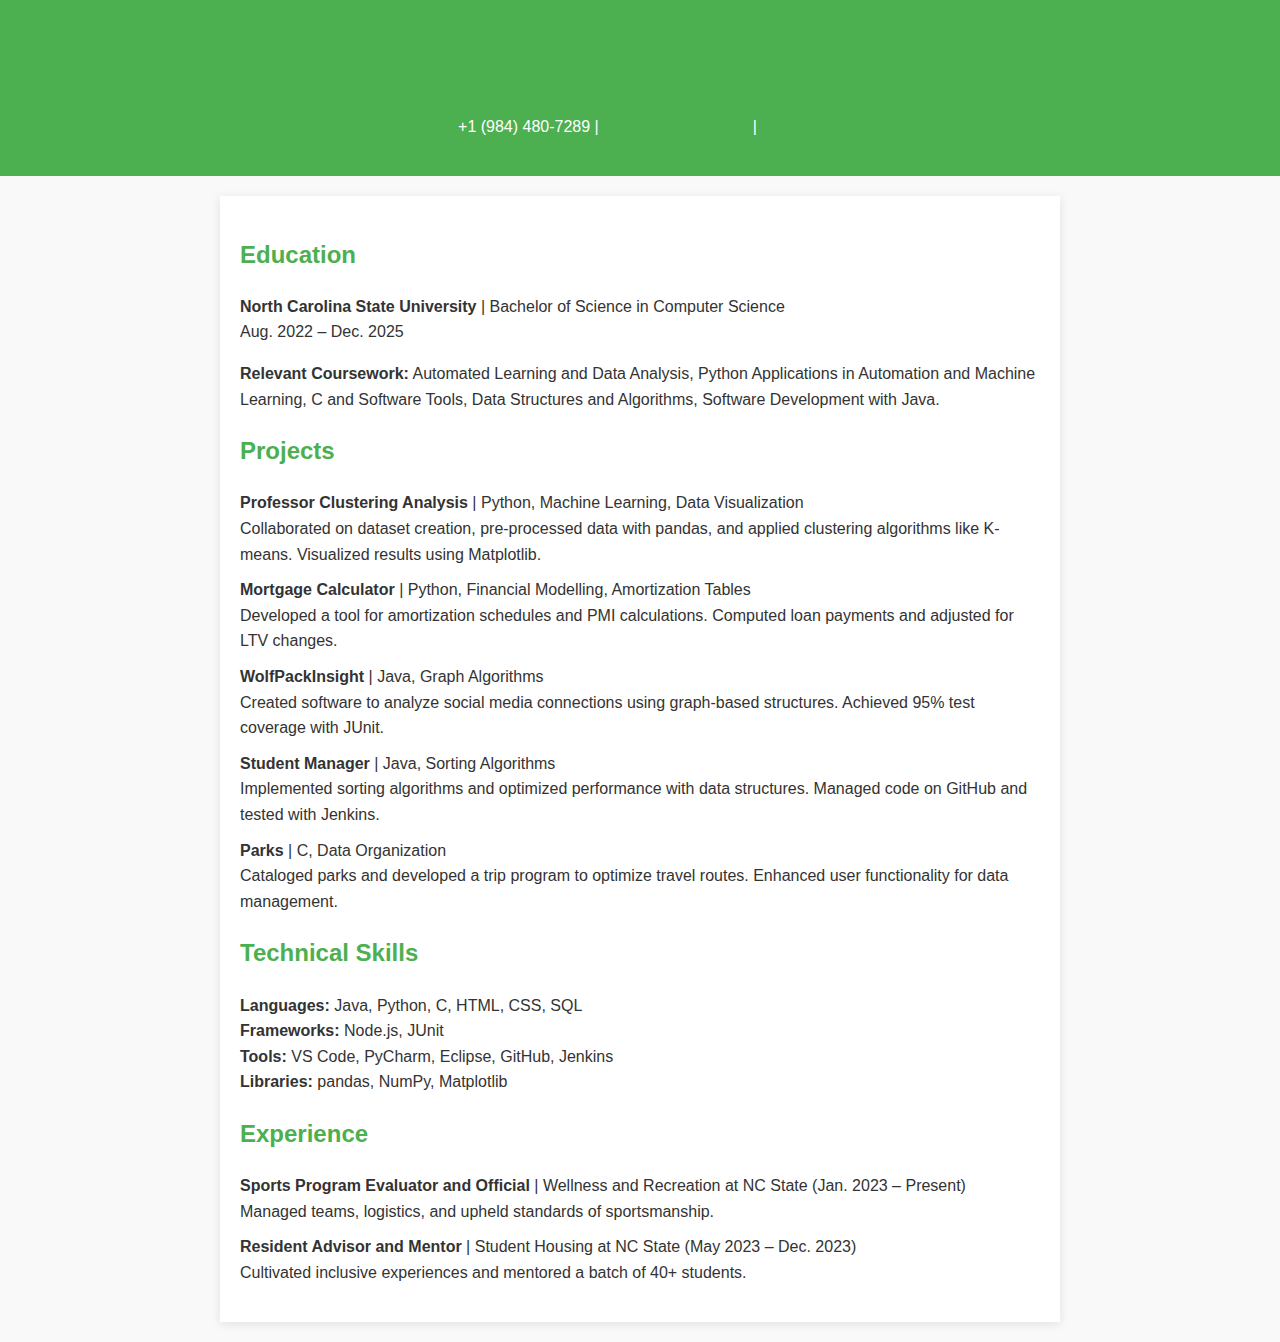
<file: index.html>
<!DOCTYPE html>
<html lang="en">
<head>
    <meta charset="UTF-8">
    <meta name="viewport" content="width=device-width, initial-scale=1.0">
    <title>Rishi Jeswani - Portfolio</title>
    <style>
        body {
            font-family: Arial, sans-serif;
            margin: 0;
            padding: 0;
            background-color: #f9f9f9;
            color: #333;
            line-height: 1.6;
        }
        header {
            background-color: #4CAF50;
            color: white;
            padding: 20px;
            text-align: center;
        }
        .container {
            max-width: 800px;
            margin: 20px auto;
            padding: 20px;
            background: white;
            box-shadow: 0 2px 10px rgba(0, 0, 0, 0.1);
        }
        h1, h2 {
            color: #4CAF50;
        }
        ul {
            list-style: none;
            padding: 0;
        }
        ul li {
            margin: 10px 0;
        }
        a {
            color: #4CAF50;
            text-decoration: none;
        }
        a:hover {
            text-decoration: underline;
        }
    </style>
</head>
<body>
    <header>
        <h1>Rishi Rajesh Jeswani</h1>
        <p>+1 (984) 480-7289 | <a href="mailto:rjeswan2@ncsu.edu">rjeswan2@ncsu.edu</a> | <a href="https://linkedin.com/in/rishijeswani">LinkedIn</a></p>
    </header>

    <div class="container">
        <section>
            <h2>Education</h2>
            <p><strong>North Carolina State University</strong> | Bachelor of Science in Computer Science<br>Aug. 2022 &ndash; Dec. 2025</p>
            <p><strong>Relevant Coursework:</strong> Automated Learning and Data Analysis, Python Applications in Automation and Machine Learning, C and Software Tools, Data Structures and Algorithms, Software Development with Java.</p>
        </section>

        <section>
            <h2>Projects</h2>
            <ul>
                <li><strong>Professor Clustering Analysis</strong> | Python, Machine Learning, Data Visualization<br>
                    Collaborated on dataset creation, pre-processed data with pandas, and applied clustering algorithms like K-means. Visualized results using Matplotlib.
                </li>
                <li><strong>Mortgage Calculator</strong> | Python, Financial Modelling, Amortization Tables<br>
                    Developed a tool for amortization schedules and PMI calculations. Computed loan payments and adjusted for LTV changes.
                </li>
                <li><strong>WolfPackInsight</strong> | Java, Graph Algorithms<br>
                    Created software to analyze social media connections using graph-based structures. Achieved 95% test coverage with JUnit.
                </li>
                <li><strong>Student Manager</strong> | Java, Sorting Algorithms<br>
                    Implemented sorting algorithms and optimized performance with data structures. Managed code on GitHub and tested with Jenkins.
                </li>
                <li><strong>Parks</strong> | C, Data Organization<br>
                    Cataloged parks and developed a trip program to optimize travel routes. Enhanced user functionality for data management.
                </li>
            </ul>
        </section>

        <section>
            <h2>Technical Skills</h2>
            <p><strong>Languages:</strong> Java, Python, C, HTML, CSS, SQL<br>
               <strong>Frameworks:</strong> Node.js, JUnit<br>
               <strong>Tools:</strong> VS Code, PyCharm, Eclipse, GitHub, Jenkins<br>
               <strong>Libraries:</strong> pandas, NumPy, Matplotlib
            </p>
        </section>

        <section>
            <h2>Experience</h2>
            <ul>
                <li><strong>Sports Program Evaluator and Official</strong> | Wellness and Recreation at NC State (Jan. 2023 &ndash; Present)<br>
                    Managed teams, logistics, and upheld standards of sportsmanship.
                </li>
                <li><strong>Resident Advisor and Mentor</strong> | Student Housing at NC State (May 2023 &ndash; Dec. 2023)<br>
                    Cultivated inclusive experiences and mentored a batch of 40+ students.
                </li>
            </ul>
        </section>
    </div>
</body>
</html>
</file>
